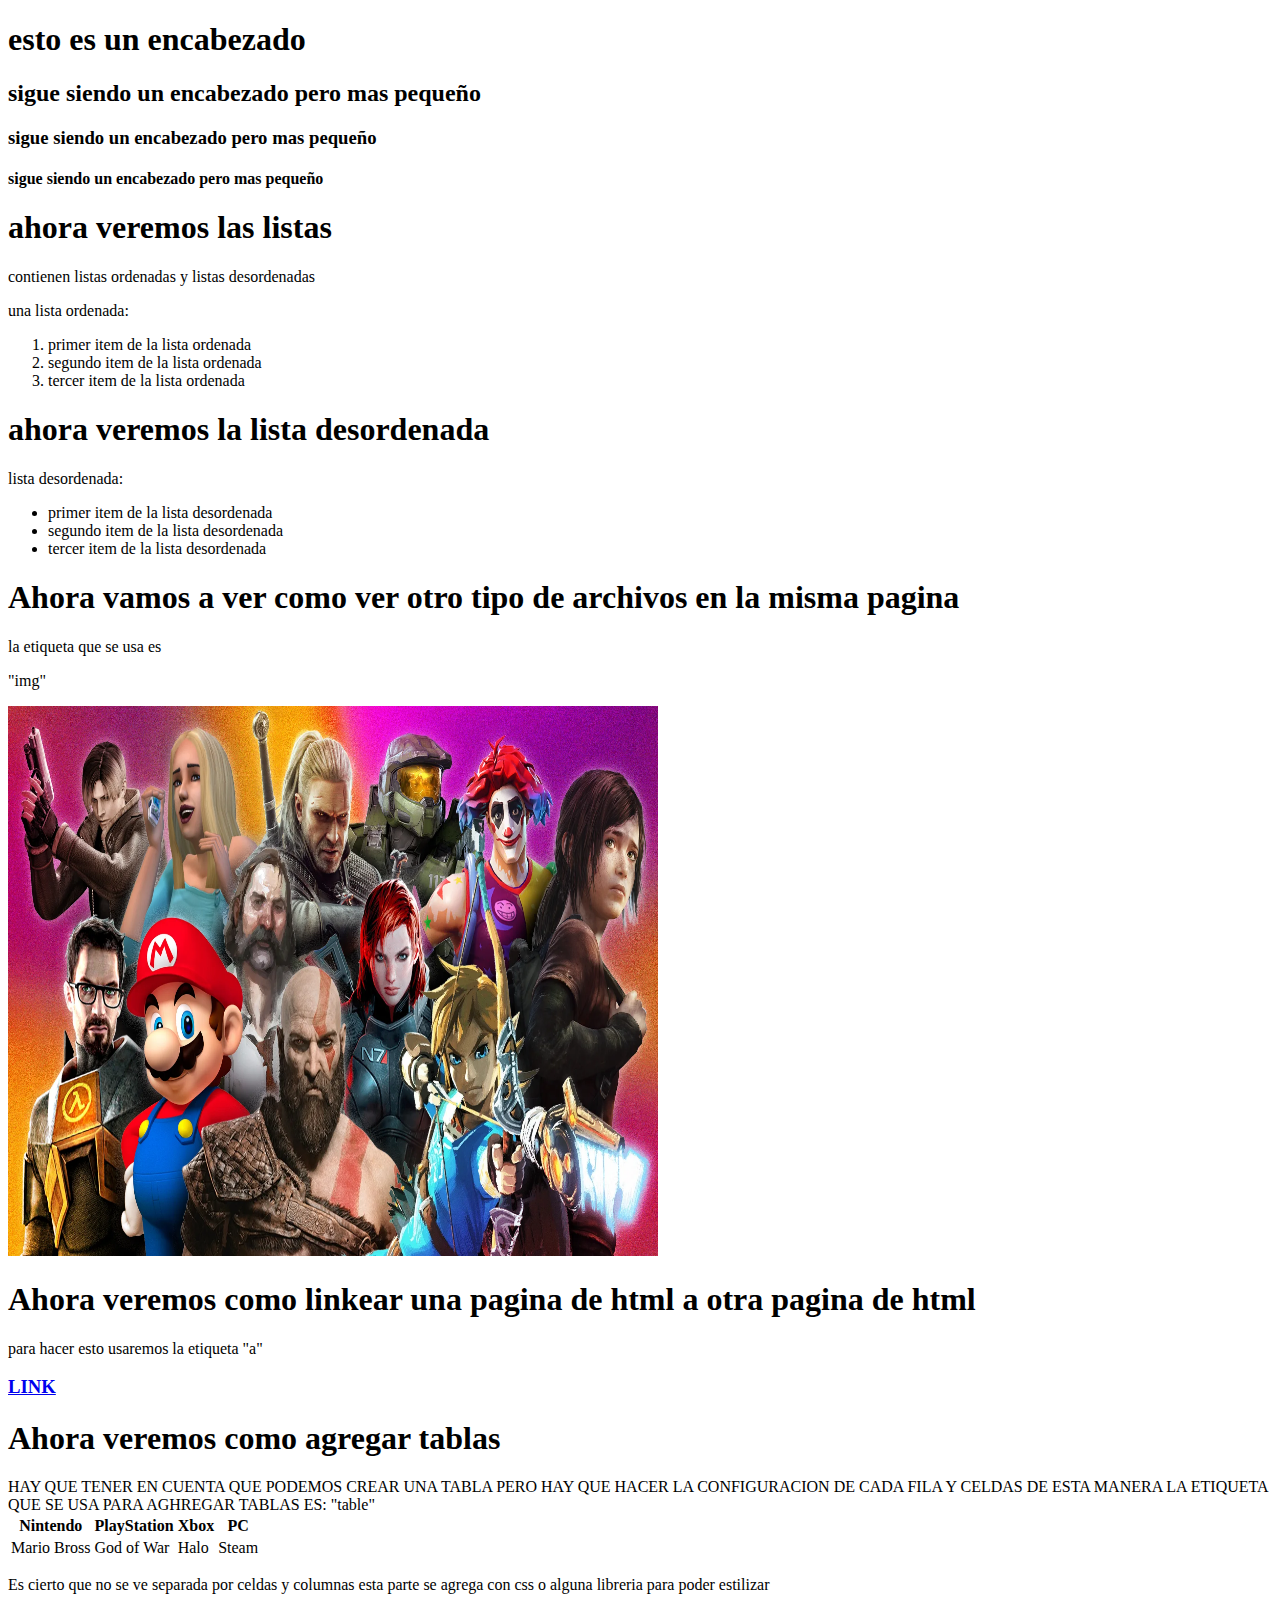
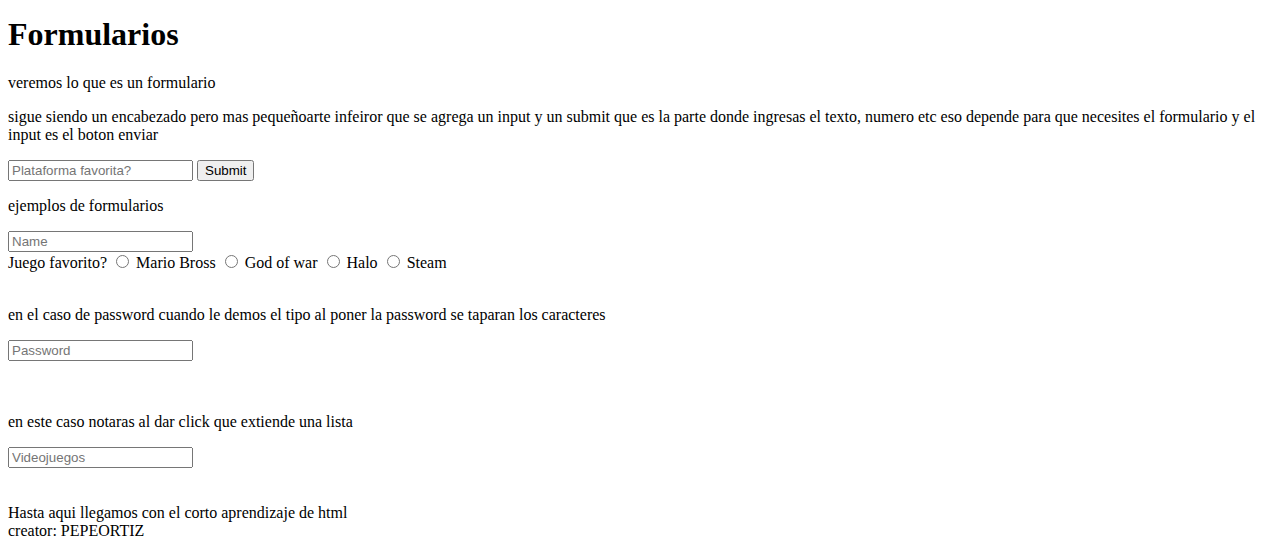
<file: index.html>
<!DOCTYPE html>
<html lang="en">
<head>
    <meta charset="UTF-8">
    <meta name="viewport" content="width=device-width, initial-scale=1.0">
    <title>etiquetas html </title>
</head>
<body>
    <h1>esto es un encabezado</h1>
    <h2>sigue siendo un encabezado pero mas pequeño</h2>
    <h3>sigue siendo un encabezado pero mas pequeño</h3>
    <h4>sigue siendo un encabezado pero mas pequeño</h4>

    <h1>ahora veremos las listas</h1>
    <p>contienen listas ordenadas y listas desordenadas</p>
    
    una lista ordenada:
    <ol>
        <li> primer item de la lista ordenada</li>
        <li>segundo item de la lista ordenada</li>
        <li>tercer item de la lista ordenada</li>
    </ol>

    <h1>ahora veremos la lista desordenada</h1>

    lista desordenada:

    <ul>
        <li>primer item de la lista desordenada</li>
        <li>segundo item de la lista desordenada</li>
        <li>tercer item de la lista desordenada</li>
    </ul>


    <h1> Ahora vamos a ver como ver otro tipo de archivos en la misma pagina</h1>

    la etiqueta que se usa es  <p>"img"</p><img src="./imgs/100-best-games-hp-b.webp" alt="img_video_games" height="550" width="650">

    <h1>Ahora veremos como linkear una pagina de html a otra pagina de html</h1>

    <p>para hacer esto usaremos la etiqueta "a"<a href="./link.html"><h3>LINK</h3></a></p>


    <h1>Ahora veremos como agregar tablas </h1>
    HAY QUE TENER EN CUENTA QUE PODEMOS CREAR UNA TABLA PERO HAY QUE HACER LA CONFIGURACION DE CADA FILA Y CELDAS DE ESTA MANERA
    LA ETIQUETA QUE SE USA PARA AGHREGAR TABLAS ES: "table"

    <table>
    <!--el thead  es la cabecera de las celdas -->
        <thead>
            <th>Nintendo</th>
            <th> PlayStation </th>
            <th> Xbox</th>   
            <th> PC</th>
        </thead>

    <!--el tbody es el cuerpo de las celdas -->
    <tbody>
        <tr>
            <td>Mario Bross</td>
            <td>God of War</td>
            <td>Halo</td>
            <td>Steam</td>
        </tr>
    </tbody>
    </table>

    <p>Es cierto que no se ve separada por celdas y columnas esta parte se agrega con css o alguna libreria para poder estilizar</p>


    <h1>Formularios</h1>

<p> veremos lo que es un formulario </p>

<p>sigue siendo un encabezado pero mas pequeñoarte infeiror que se agrega un input y un submit que es la parte donde
    ingresas el texto, numero etc eso depende para que necesites el formulario y el input es el boton enviar
</p>

<form>
    <input type="number" placeholder="Plataforma favorita?" name=" videogame">
    <input type="submit">
</form>

<div>
    <p>ejemplos de formularios </p>
</div>

<div>
    <input type="name" type="text" placeholder="Name">

</div>

<div>
    Juego favorito?
    <input type="radio" name="videogame" value="Mario Bross"> Mario Bross
    <input type="radio" name="videogame" value="God of War"> God of war 
    <input type="radio" name="videogame" value="Halo"> Halo
    <input type="radio" name="videogame" value="Steam"> Steam
</div>
<br>
<div>
    <p>en el caso de password cuando le demos el tipo al poner la password se taparan los caracteres</p>
    <input type="password" name="password" placeholder="Password">
</div>
<br>
<br>
<div>
    <p>en este caso notaras al dar click que extiende una lista</p>
    <input name="video juegos" list="Videojuegos" placeholder="Videojuegos">
    <datalist id="Videojuegos">
        <option value="Mario Bross"></option>
        <option value="God of War"></option>
        <option value="Halo"></option>
        <option value="Steam"></option>
</div>
<br><br>
<footer>
    Hasta aqui llegamos con el corto aprendizaje de html 
<br>
    creator:
    PEPEORTIZ
</footer>
</body>
</html>
</file>
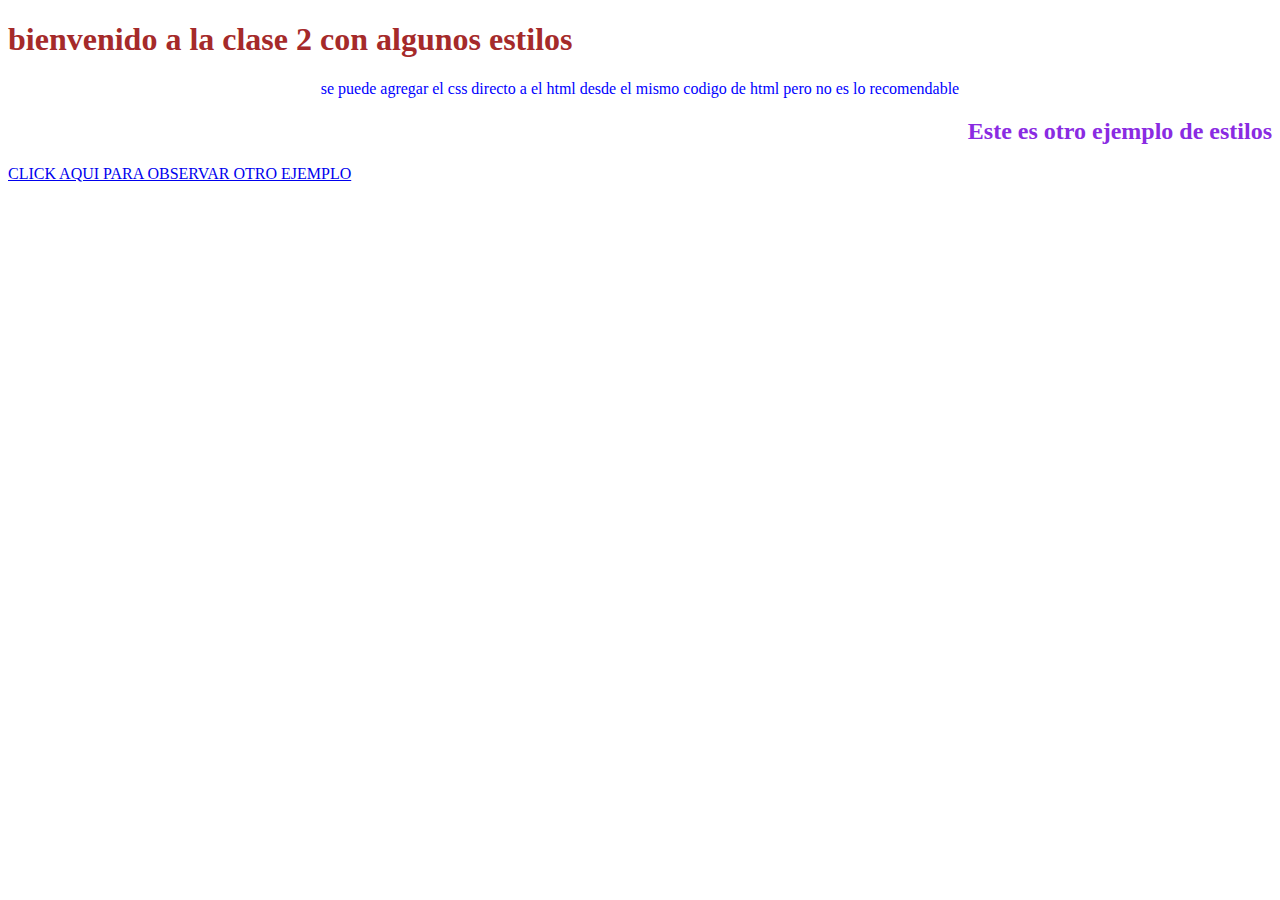
<file: clase 2/index.html>
<!DOCTYPE html>
<html lang="en">
<head>
    <meta charset="UTF-8">
    <meta name="viewport" content="width=device-width, initial-scale=1.0">
    <title>Style</title>
</head>
<body>
    <h1 style="color:brown"> bienvenido a la clase 2 con algunos estilos </h1>
    <p style="color: blue; text-align: center;" > se puede agregar el css directo a el html desde el mismo codigo de html pero no es lo recomendable</p>

    <h2 style="color: blueviolet; text-align: end;">Este es otro ejemplo de estilos </h2>


    <p><a href="index2.html">CLICK AQUI PARA OBSERVAR OTRO EJEMPLO</a></p>

   
</body>
</html>
</file>
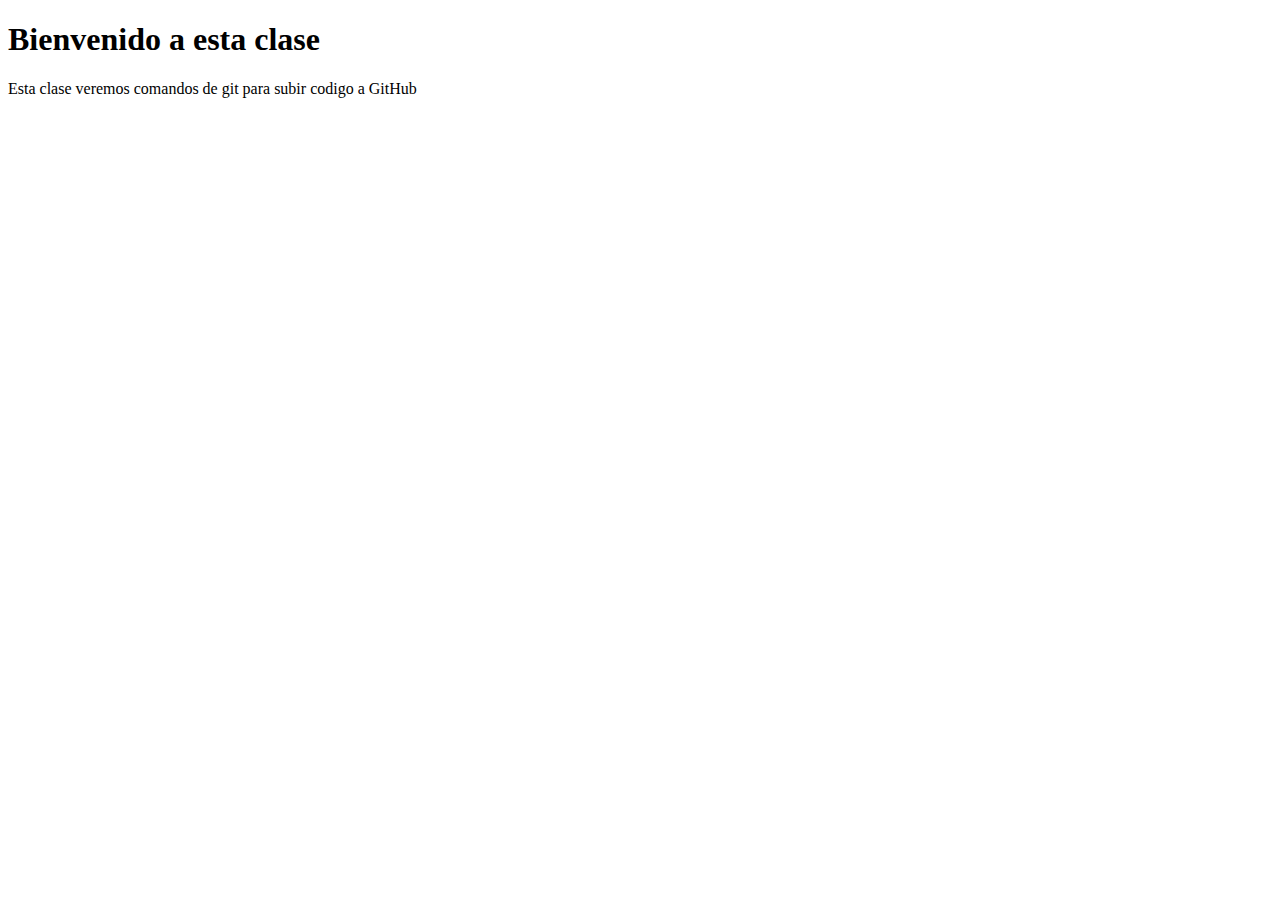
<file: clase3/Development/index.html>
<!DOCTYPE html>
<html lang="en">
<head>
    <meta charset="UTF-8">
    <meta name="viewport" content="width=device-width, initial-scale=1.0">
    <title>Git class</title>
</head>
<body>
    <h1>Bienvenido a esta clase </h1>
    <p>Esta clase veremos comandos de git para subir codigo a GitHub</p>


    <!--git clone es el comando para clonar un comando en nuestra pc,
    git add es un comando  para sacar un snap shot para despues
git status es el comando para revisar que se ha guardado y que no,
git touch es el comando que sirve para crear un file 
git push es el comando para meter los archivos a el repositorio 
git branch es para ver la rama en la que estamos 
git am es un comando para realizar commit y confirmar los cambios
git pull es un comando para descargar los cambios que se hayan realizado, sin necesidad
de descargar todo el doc again
git log es un comando que se realzia para revisar que commits se han realizado
git reset es un comando que se utiliza para volver a versiones anteriores 

HAY QUE TENER EN CUENTA EL BRANCHA PARA EL TRABAJO DE RAMAS EN CASO DE ALGUN BUG PODE RESOLVERLO Y POSTERIORMENTE
REALIZAR LA FUSION DE ESTAS RAMAS PARA SU PERFECTO FUNCIONAMIENTO 

 git checkout -b para crear una nueva rama
 git checkout moverme entre ramas 
 git merge sirve para fusionar las ramas

 -->
</body>
</html>
</file>
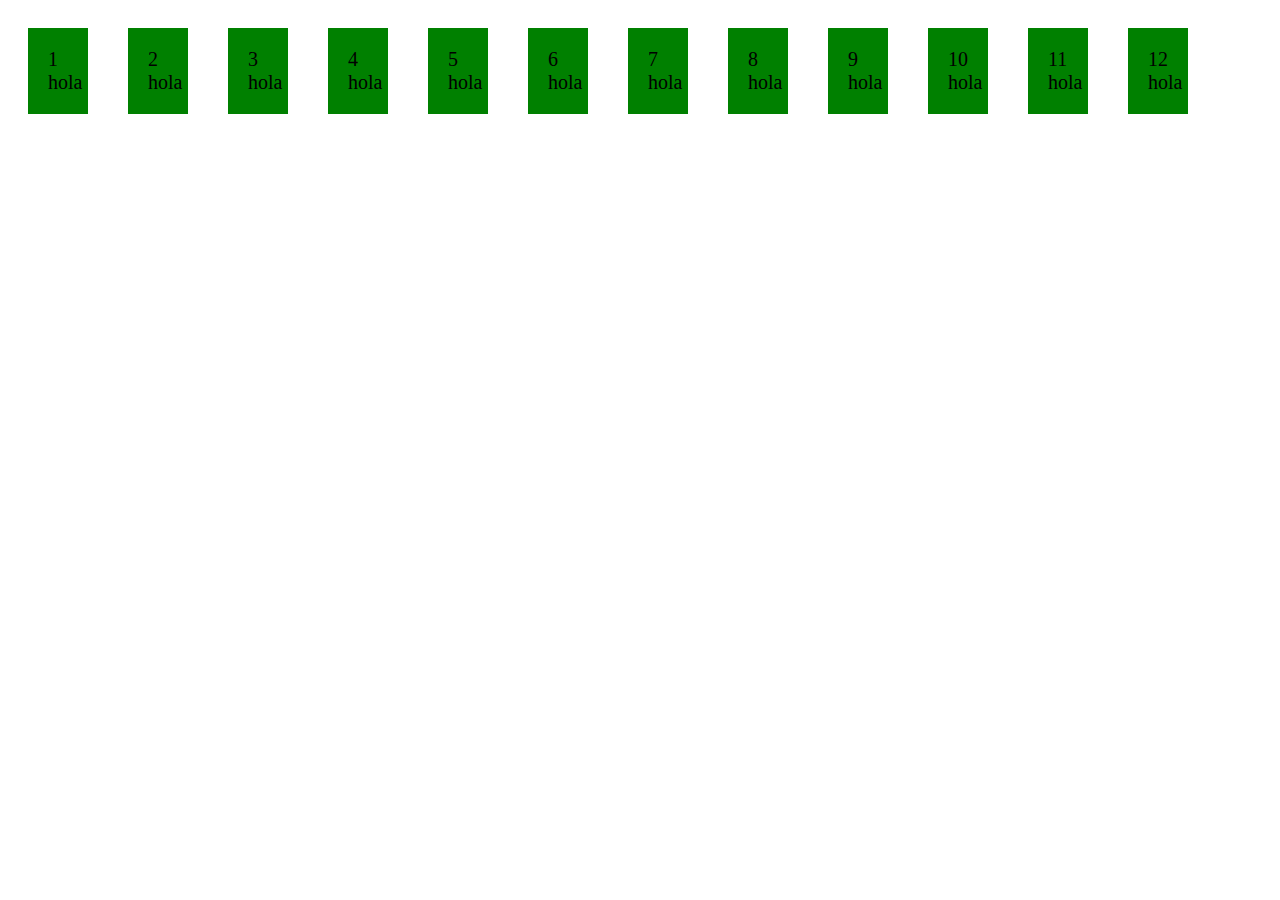
<file: flexvboxx.html>
<!DOCTYPE html>
<html lang="en">
<head>
    <meta charset="UTF-8">
    <meta name="viewport" content="width=device-width, initial-scale=1.0">
    <title>flexbox</title>
    <style>
        #container {
            display: flex;
            flex-wrap: wrap;
        }
        #container > div {
            background-color: green;
            font-size: 20px;
            margin: 20px;
            padding: 20px;
            width: 20px;
        }
    </style>
</head>
<body>
    <div id="container">
        
        <div>1 hola</div>
        <div>2 hola</div>
        <div>3 hola</div>
        <div>4 hola</div>
        <div>5 hola</div>
        <div>6 hola</div>
        <div>7 hola</div>
        <div>8 hola</div>
        <div>9 hola</div>
        <div>10 hola</div>
        <div>11 hola</div>
        <div>12 hola</div>

    </div>
</body>
</html>
</file>
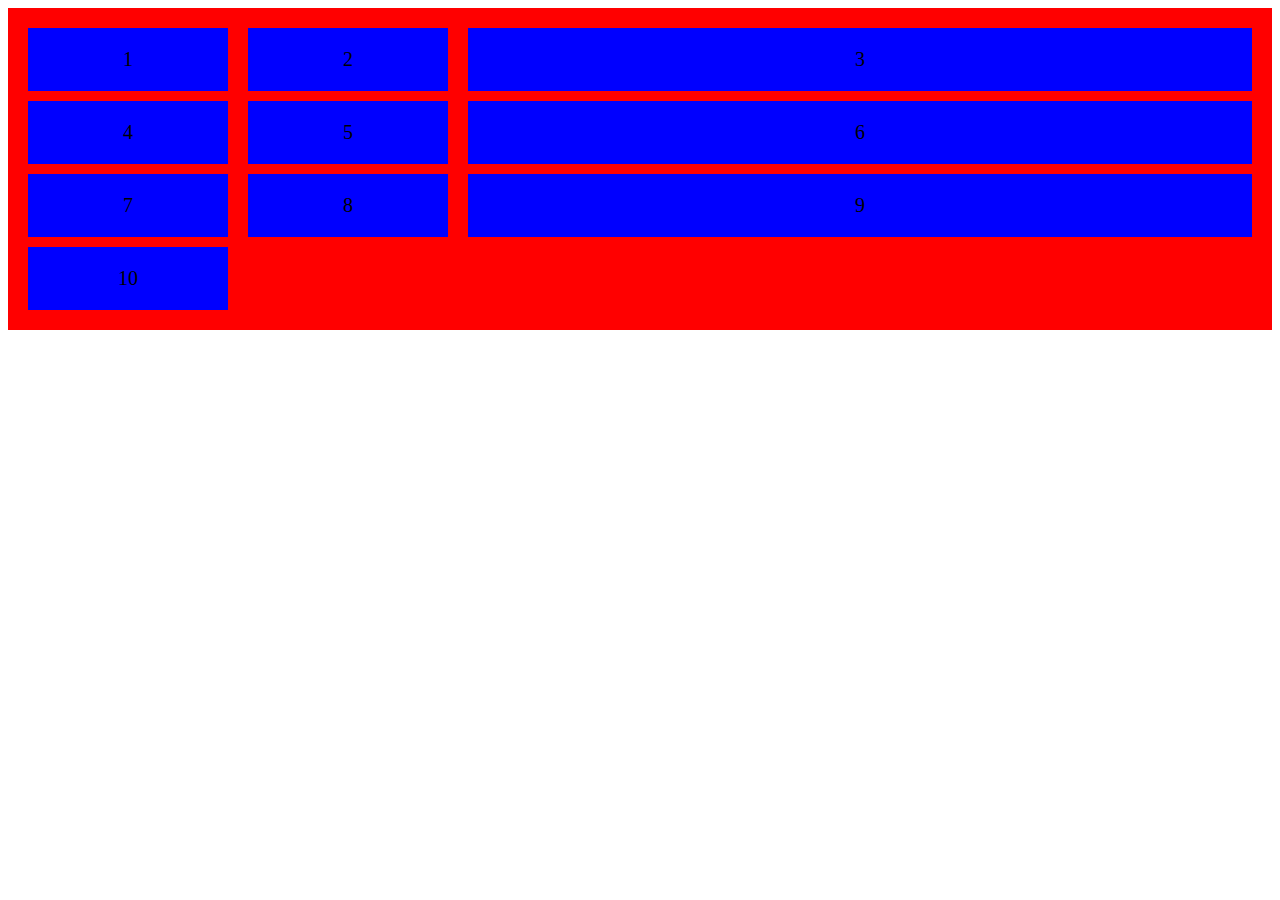
<file: grid.html>
<!DOCTYPE html>
<html lang="en">
<head>
    <meta charset="UTF-8">
    <meta name="viewport" content="width=device-width, initial-scale=1.0">
    <title>grid</title>
    <style>
        #grid {
            background-color: red;
            display:grid;
            padding: 20px;
            grid-column-gap: 20px;
            grid-row-gap: 10px;
            grid-template-columns: 200px 200px auto;

        }

        .grid-item{
            background-color: blue;
            font-size: 20px;
            padding: 20px;
            text-align: center;
        }
    </style>
</head>
<body>
    <div id="grid">
        <div class="grid-item">1</div>
        <div class="grid-item">2</div>
        <div class="grid-item">3</div>
        <div class="grid-item">4</div>
        <div class="grid-item">5</div>
        <div class="grid-item">6</div>
        <div class="grid-item">7</div>
        <div class="grid-item">8</div>
        <div class="grid-item">9</div>
        <div class="grid-item">10</div>
        
    </div>
</body>
</html>
</file>
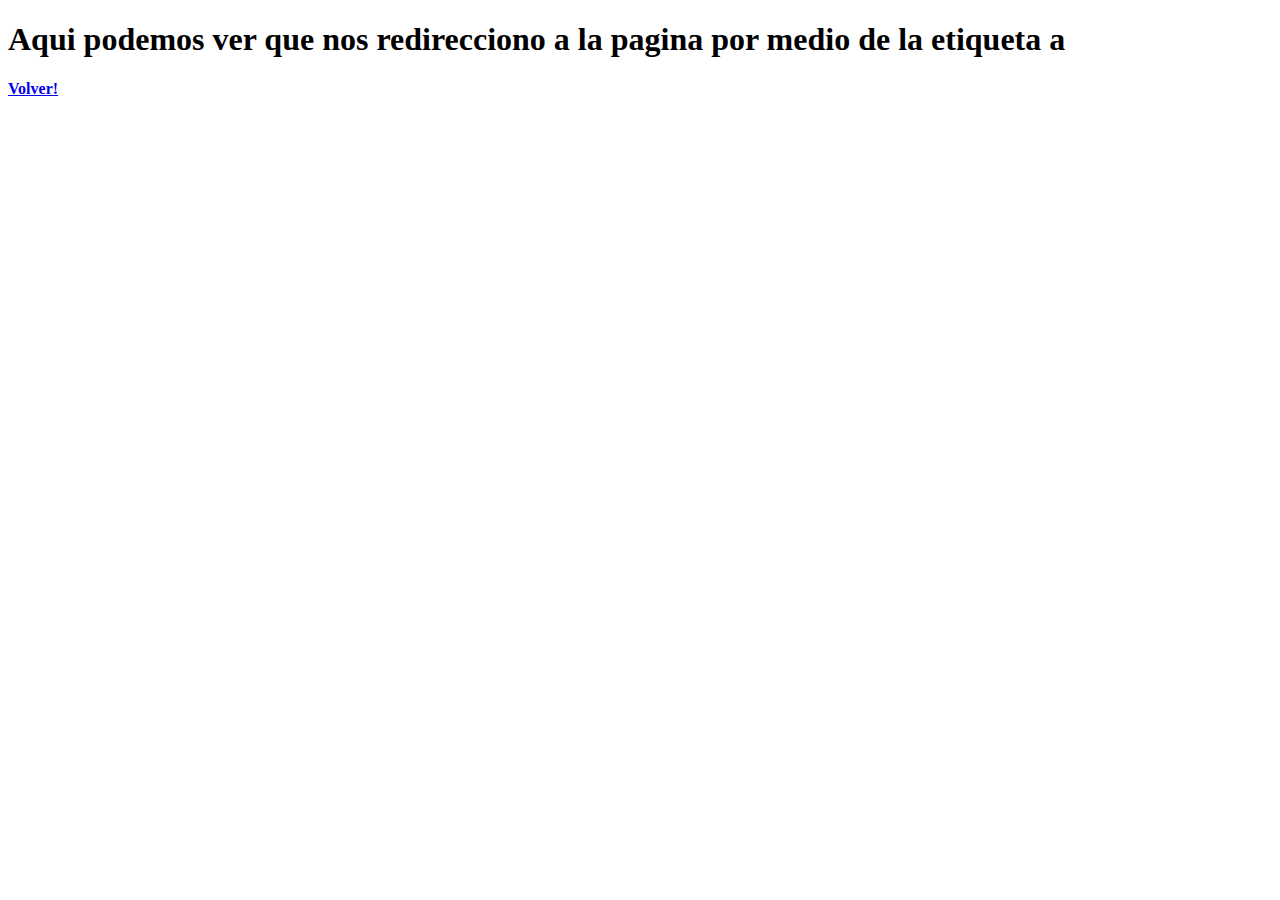
<file: link.html>
<!DOCTYPE html>
<html lang="en">
<head>
    <meta charset="UTF-8">
    <meta name="viewport" content="width=device-width, initial-scale=1.0">
    <title>Link pagina</title>
</head>
<body>
    <h1>Aqui podemos ver que nos redirecciono a la pagina por medio de la etiqueta a </h1>

    <a href="./index.html"><strong>Volver!</strong></a>
</body>
</html>
</file>
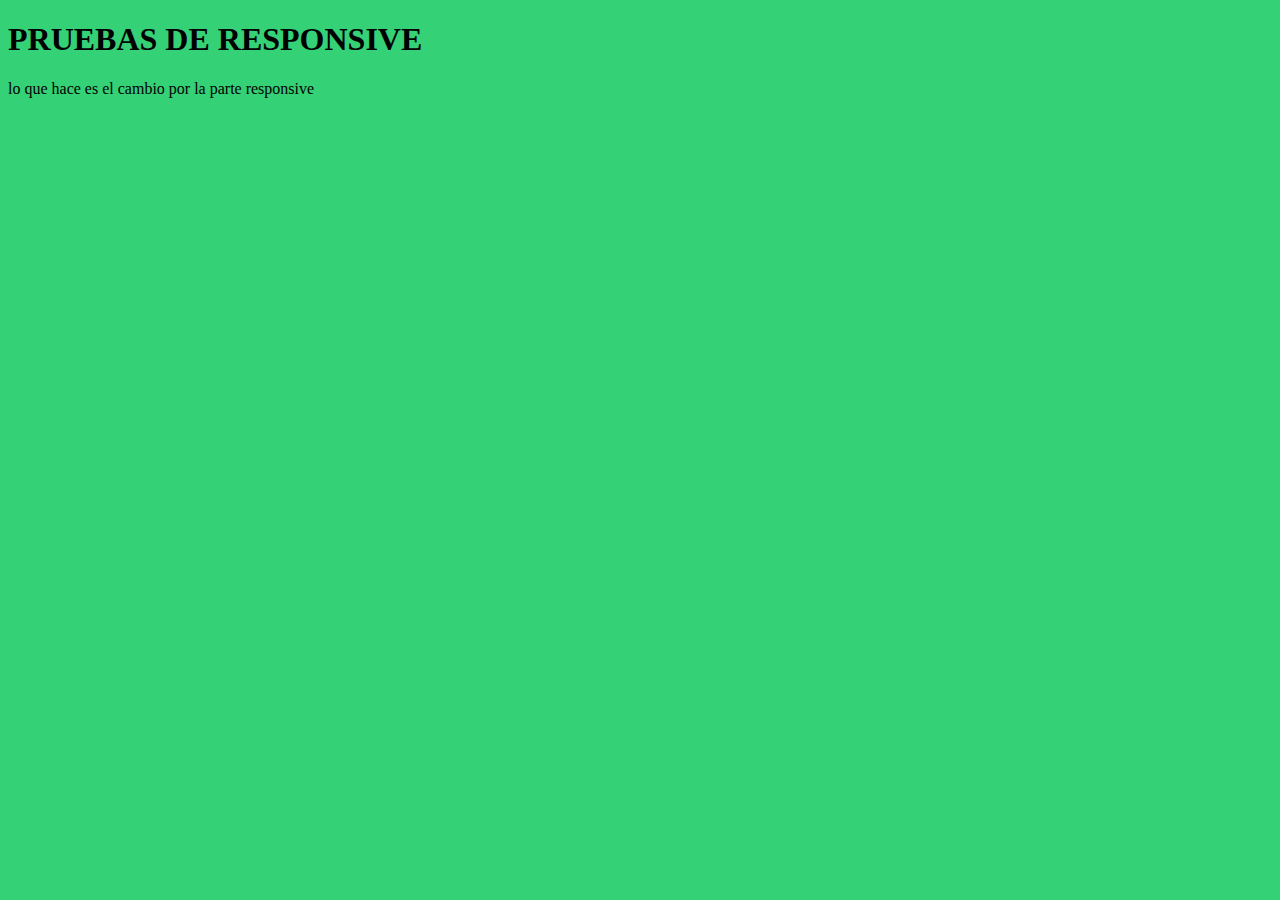
<file: responsive.html>
<!DOCTYPE html>
<html lang="en">
<head>
    <meta charset="UTF-8">
    <meta name="viewport" content="width=device-width, initial-scale=1.0">
    <title>Welcome to my web</title>
    <style>
        @media(min-width: 600px){
            body{
                background-color: rgb(52, 209, 118);
            }
        }

        @media (max-width: 599px){
            body{ background-color:blue;
            }
       
        }
    </style>
</head>
<body>
    <h1>PRUEBAS DE RESPONSIVE </h1>

    <p>lo que hace es el cambio por la parte responsive</p>
</body>
</html>
</file>
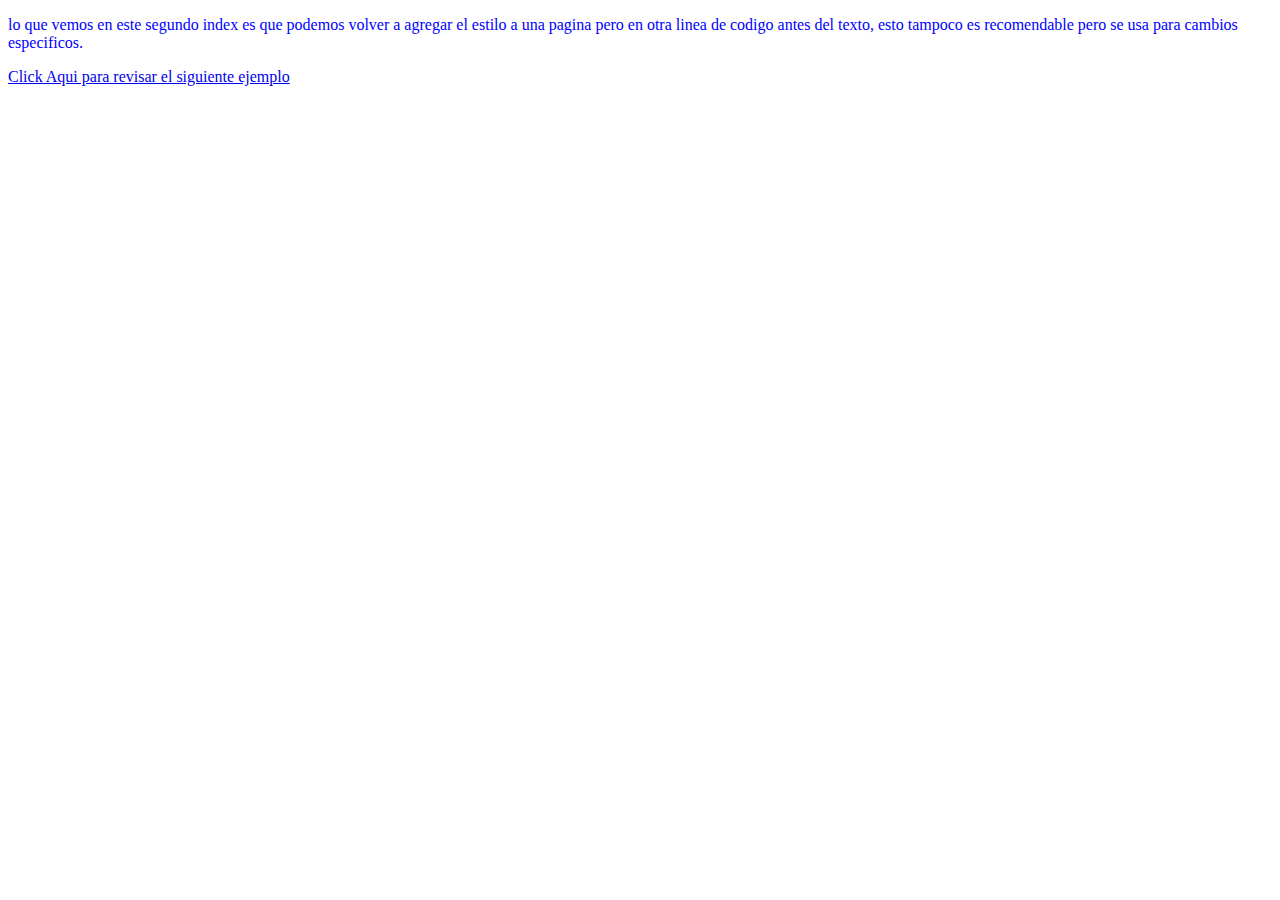
<file: clase 2/index2.html>
<!DOCTYPE html>
<html lang="en">
<head>
    <meta charset="UTF-8">
    <meta name="viewport" content="width=device-width, initial-scale=1.0">
    <title>2do Ejemplo</title>
     <!-- en este caso pondremos la etiqueta <style> para realiar cambios -->
        <style>
            p{
                color:blue;
                text-align: cente;
            }
        </style>
</head>
<body>

   

        
    <p>lo que vemos en este segundo index es que podemos volver a agregar el estilo a una pagina pero en otra linea de codigo antes 
        del texto, esto tampoco es recomendable pero se usa para cambios especificos.
    </p>
    <p><a href="./index3.html">Click Aqui para revisar el siguiente ejemplo</a></p>
</body>
</html>
</file>
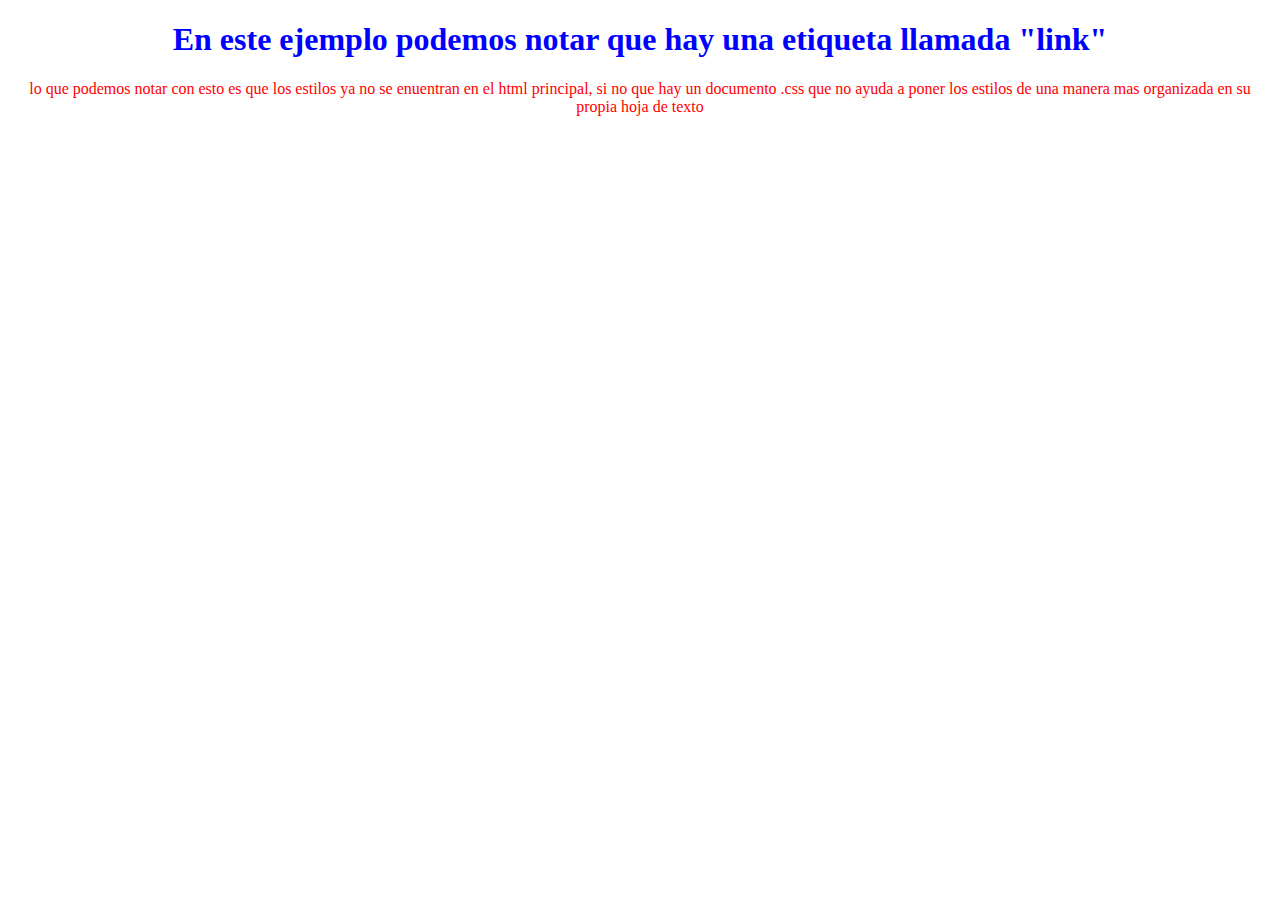
<file: clase 2/index3.html>
<!DOCTYPE html>
<html lang="en">
<head>
    <meta charset="UTF-8">
    <meta name="viewport" content="width=device-width, initial-scale=1.0">
    <title>3er Ejemplo</title>
    <link rel="stylesheet" href="./style.css">
</head>
<body>
<div>
    <h1>En este ejemplo podemos notar que hay una etiqueta llamada "link"</h1>
    <p>lo que podemos notar con esto es que los estilos ya no se enuentran en el html principal, si no que
        hay un documento .css que no ayuda a poner los estilos de una manera mas organizada en su propia hoja de texto
    </p>
</div>
</body>
</html>
</file>
<file: clase 2/style.css>
*{
    text-align: center;
}

p{
    color: red;

}

h1{color: blue;}
</file>
